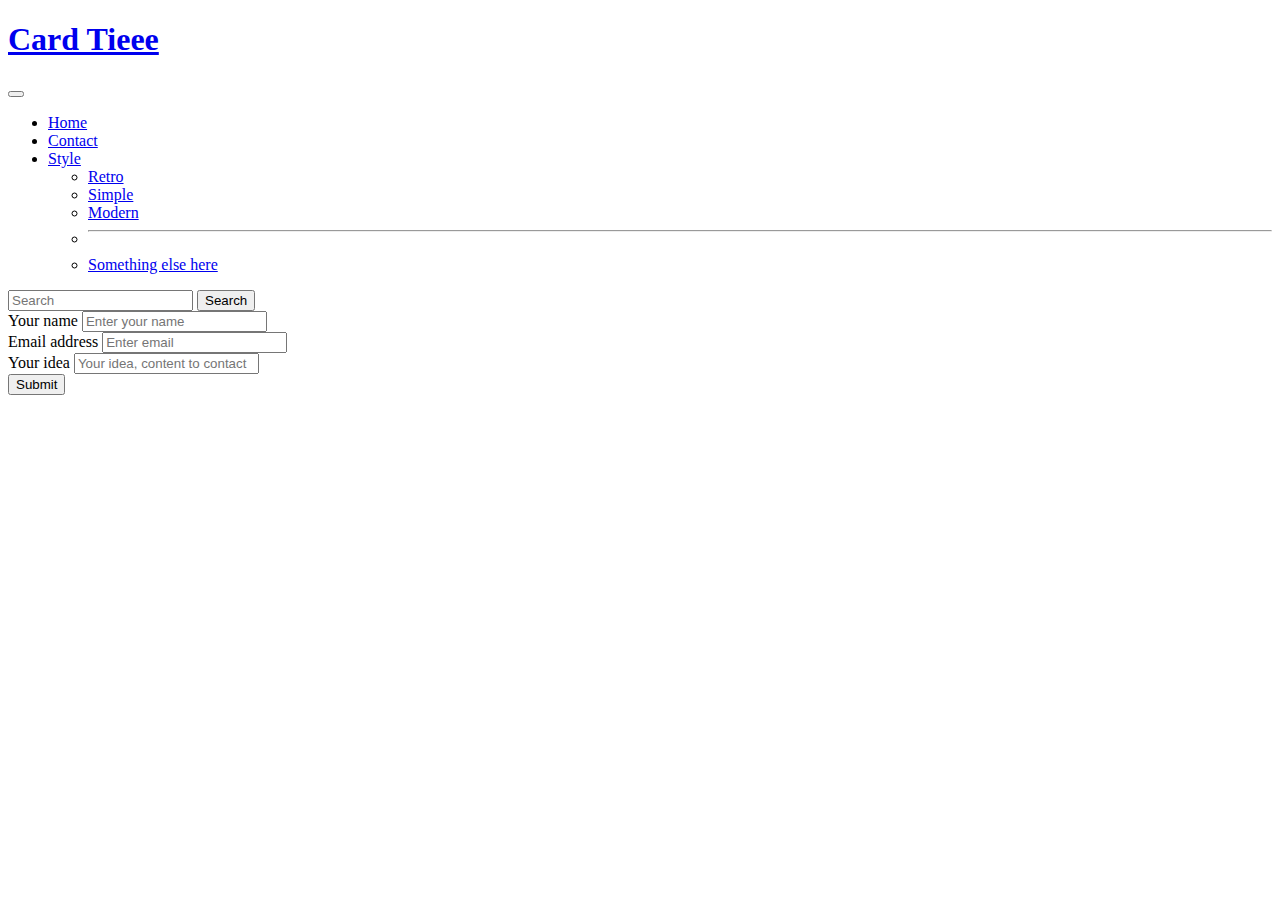
<file: contact.html>
<!DOCTYPE html>
<html lang="en">
<head>
    <meta charset="UTF-8">
    <meta name="viewport" content="width=device-width, initial-scale=1.0">
    <title>Document</title>
    <link href="https://cdn.jsdelivr.net/npm/bootstrap@5.3.2/dist/css/bootstrap.min.css" rel="stylesheet" integrity="sha384-T3c6CoIi6uLrA9TneNEoa7RxnatzjcDSCmG1MXxSR1GAsXEV/Dwwykc2MPK8M2HN" crossorigin="anonymous">
</head>
<body>
    
    <nav class="navbar navbar-expand-lg bg-body-tertiary">
        <div class="container-fluid">
          <a class="navbar-brand" href="#"><h1>Card Tieee</h1></a>
          <button class="navbar-toggler" type="button" data-bs-toggle="collapse" data-bs-target="#navbarSupportedContent" aria-controls="navbarSupportedContent" aria-expanded="false" aria-label="Toggle navigation">
            <span class="navbar-toggler-icon"></span>
          </button>
          <div class="collapse navbar-collapse" id="navbarSupportedContent">
            <ul class="navbar-nav me-auto mb-2 mb-lg-0">
              <li class="nav-item">
                <a class="nav-link active" aria-current="page" href="#">Home</a>
              </li>
              <li class="nav-item">
                <a class="nav-link" href="#">Contact</a>
              </li>
              <li class="nav-item dropdown">
                <a class="nav-link dropdown-toggle" href="#" role="button" data-bs-toggle="dropdown" aria-expanded="false">
                  Style
                </a>
                <ul class="dropdown-menu">
                  <li><a class="dropdown-item" href="#">Retro</a></li>
                  <li><a class="dropdown-item" href="#">Simple</a></li>
                  <li><a class="dropdown-item" href="#">Modern</a></li>
                  <li><hr class="dropdown-divider"></li>
                  <li><a class="dropdown-item" href="#">Something else here</a></li>
                </ul>
              </li>
              
            </ul>
            <form class="d-flex" role="search">
              <input class="form-control me-2" type="search" placeholder="Search" aria-label="Search">
              <button class="btn btn-outline-success" type="submit">Search</button>
            </form>
          </div>
        </div>
      </nav>

    <form id="formContact">
        <div class="form-group" id="nameContact">
            <label for="exampleInputEmail1">Your name</label>
            <input type="text" class="form-control" id="exampleInputName1" aria-describedby="nameHelp" placeholder="Enter your name">
          </div>
        <div class="form-group" id="emailContact">
          <label for="exampleInputEmail1">Email address</label>
          <input type="email" class="form-control" id="exampleInputEmail1" aria-describedby="emailHelp" placeholder="Enter email">
        </div>
        <div class="form-group" id="ideaContact">
          <label for="exampleInputContent1">Your idea</label>
          <input type="text" class="form-control" id="exampleInputContent1" placeholder="Your idea, content to contact">
        </div>
        <button type="button" class="btn btn-primary" id="btnContact">Submit</button>
      </form>

      <script src="https://cdn.jsdelivr.net/npm/bootstrap@5.3.2/dist/js/bootstrap.bundle.min.js" integrity="sha384-C6RzsynM9kWDrMNeT87bh95OGNyZPhcTNXj1NW7RuBCsyN/o0jlpcV8Qyq46cDfL" crossorigin="anonymous"></script>
      <script src="./contact.js"></script>

    </body>
</html>
</file>
